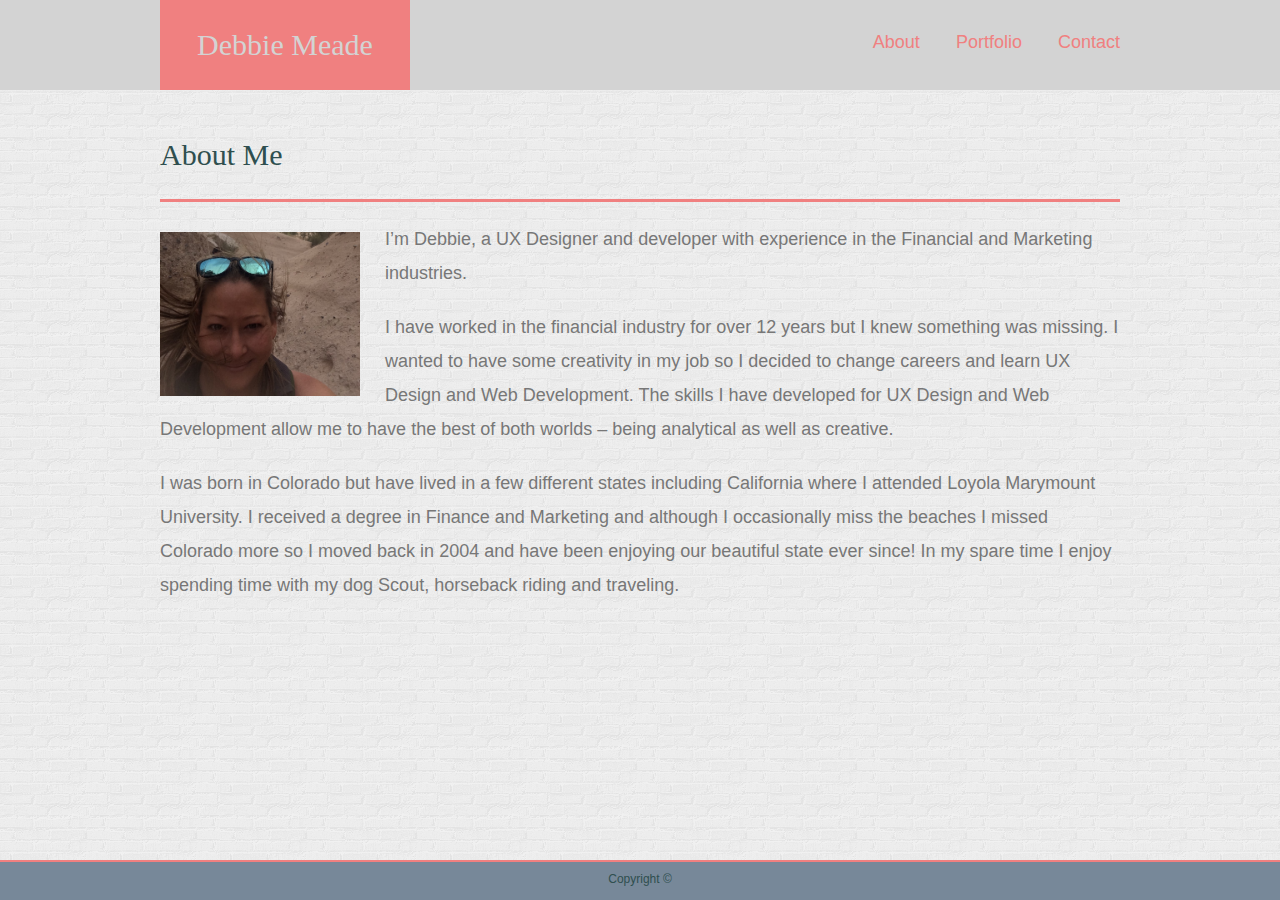
<file: index.html>
<!DOCtype html>
<html>
<head>
    <title>About | Debbie Meade</title>
<link rel="stylesheet" type="text/css" href="assets/css/reset.css">
<link rel="stylesheet" href="assets/css/style.css">
<meta name="viewport" content="width=device-width, initial-scale=1.0">
</head>

<body>
    
    <header id="masterheader">
        <div class="container">
            <a href="index-nobootstrap.html" id="logo">Debbie Meade</a>
            <nav>
                <a href="index.html">About</a>
                <a href="portfolio.html">Portfolio</a>
                <a href="contact.html">Contact</a>
            </nav>
        </div>
    </header>
    
    <div id="main-container" class="container">
        <section class="main-section">
            <h1>About Me</h1>

            <img class="auth-image" src="assets/images/IMG_5457-cropped.jpg" class="auth image" alt="Debbie Meade">
        
            <p>I’m Debbie, a UX Designer and developer with experience in the Financial and Marketing industries.</p>

            <p>I have worked in the financial industry for over 12 years but I knew something was missing.  I wanted to have some creativity in my job so I decided to change careers and learn UX Design and Web Development.  The skills I have developed for UX Design and Web Development allow me to have the best of both worlds – being analytical as well as creative.</p>
                            
            <p>I was born in Colorado but have lived in a few different states including California where I attended Loyola Marymount University.  I received a degree in Finance and Marketing and although I occasionally miss the beaches I missed Colorado more so I moved back in 2004 and have been enjoying our beautiful state ever since!  In my spare time I enjoy spending time with my dog Scout, horseback riding and traveling.</p>

        </section>
    </div>

    <footer class="footer">
        Copyright &copy
    </footer>
</body>
</html>
</file>
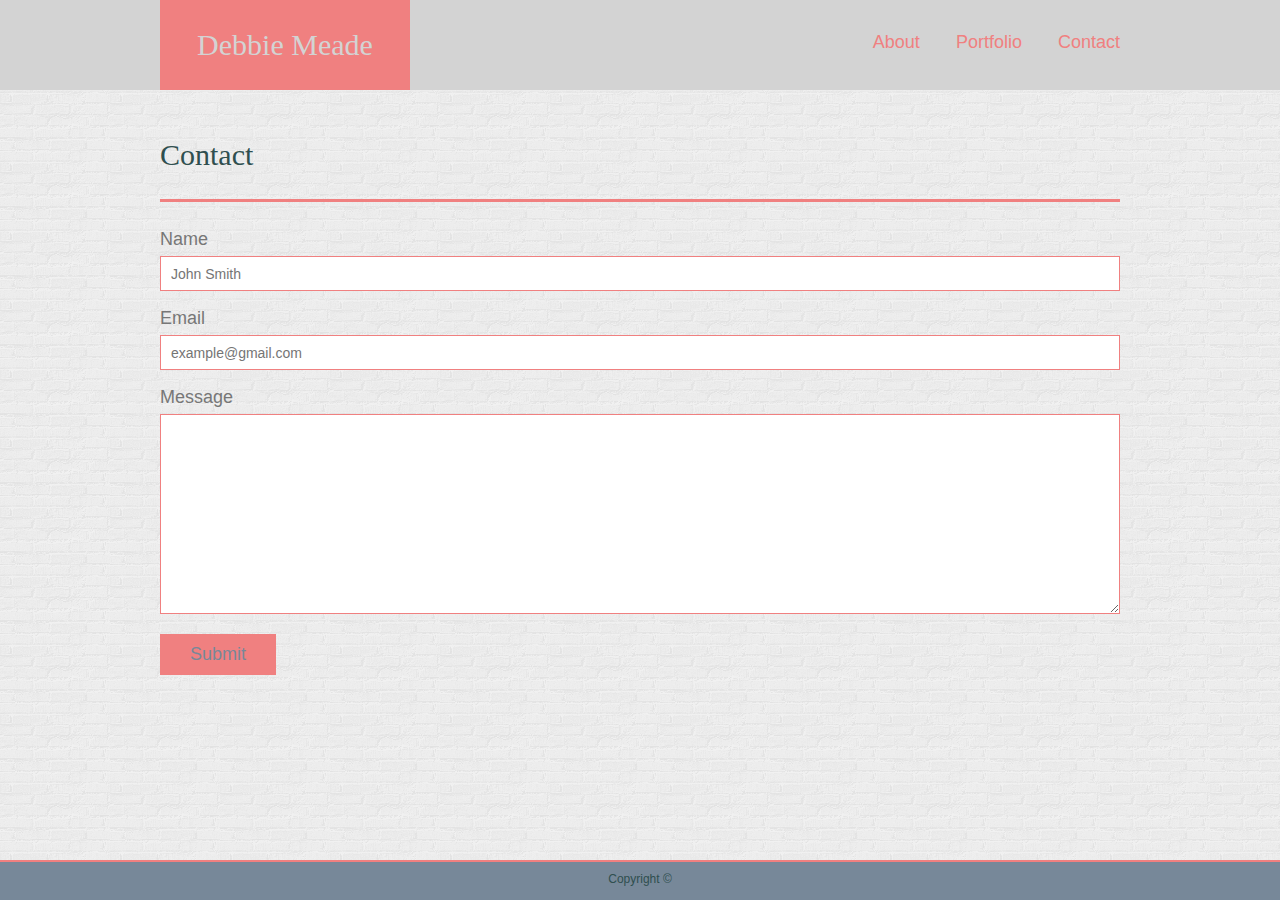
<file: contact.html>
<!DOCtype html>
<html>
<head>
    <title>About | Debbie Meade</title>
<link rel="stylesheet" href="assets/css/reset.css">
<link rel="stylesheet" href="assets/css/style.css">
<meta name="viewport" content="width=device-width, initial-scale=1.0">
</head>

<body>

    <header id="masterheader">
        <div class="container">
            <a href="index-nobootstrap.html" id="logo">Debbie Meade</a>
            <nav>
                <a href="index.html">About</a>
                <a href="portfolio.html">Portfolio</a>
                <a href="contact.html">Contact</a>
            </nav>
        </div>
    </header>

    <div id="main-container" class="container">
        <section class="main-section">
            <h1>Contact</h1>

        <form id="contact-form">
            <ul>
                <li>
                    <label for="name">Name</label>
                    <input type="text" id="name" name="name" placeholder="John Smith" required="required">
                </li>
                <li>
                    <label for="email">Email</label>
                    <input type="email" id="email" name="name" placeholder="example@gmail.com" required="required">
                </li>
                <li>
                    <label for="message">Message</label>
                    <textarea id="message" name="message" required="required"></textarea>
                </li>
            </ul>
            <input type="submit">
        </form>
        </section>
    </div>
    
    <footer class="footer">
        Copyright &copy
    </footer>
</body>
</html>
</file>
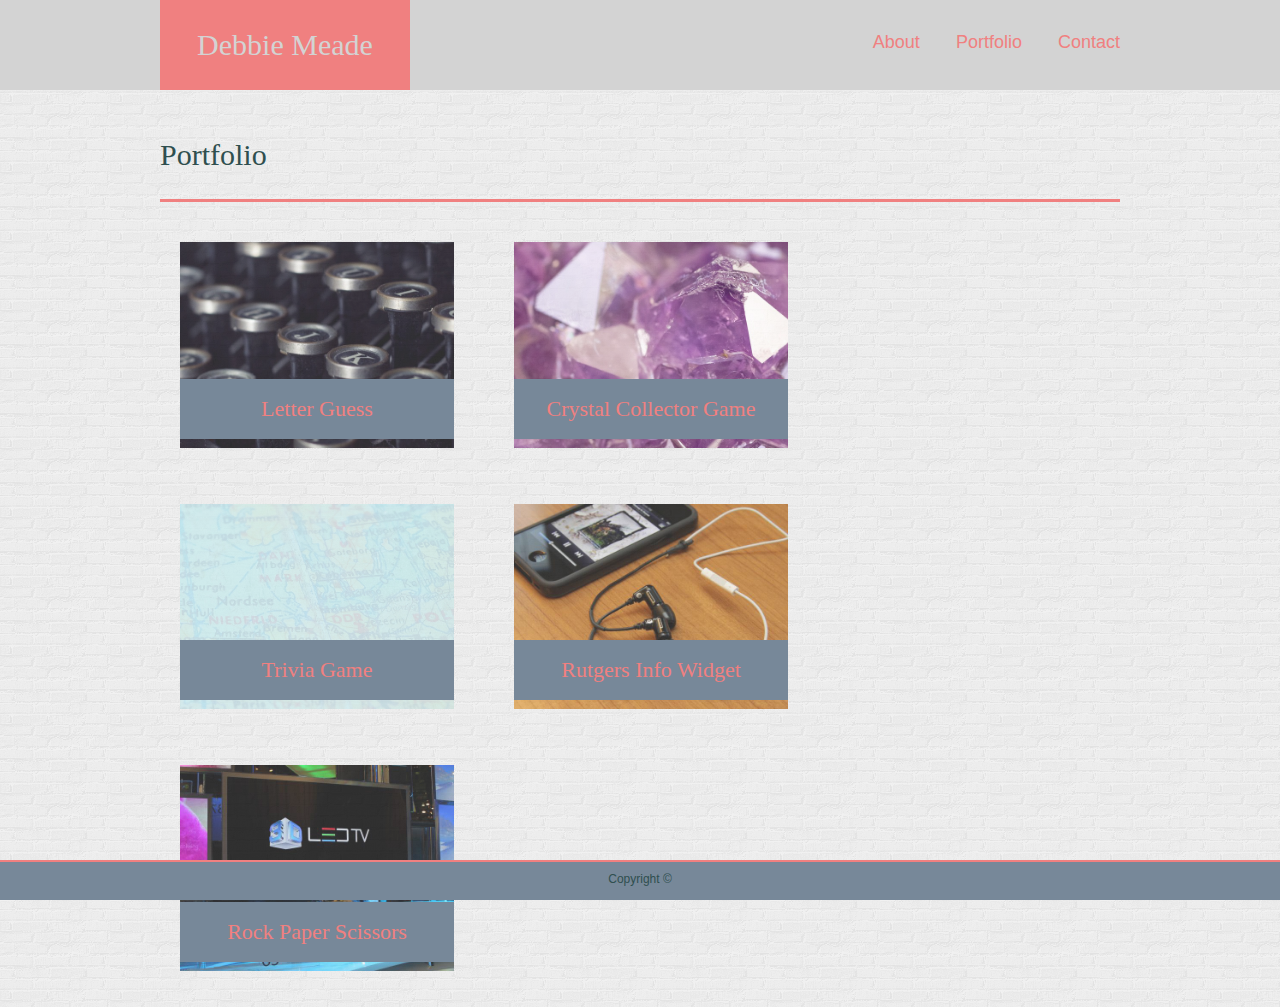
<file: portfolio.html>
<!DOCtype html>
<html>

<head>
    <title>Portfolio | Debbie Meade</title>
    <link rel="stylesheet" type="text/css" href="assets/css/reset.css">
    <link rel="stylesheet" type="text/css" href="assets/css/style.css">
</head>

<body>

    <header id="masterheader">
        <div class="container">
            <a href="#" id="logo">Debbie Meade</a>
            <nav>
                <a href="index.html">About</a>
                <a href="portfolio.html">Portfolio</a>
                <a href="contact.html">Contact</a>
            </nav>
        </div>
    </header>

    <div id="main-container" class="container">
        <section class="main-section">
            <h1>Portfolio</h1>

            <div class="work">
                <a href = "https://debmeade.github.io/Psychic-Game/">
                <img src="assets/images/Vintagecrop.png" alt="Letter Guess"/>
                </a>
                <a href = "https://debmeade.github.io/Psychic-Game/"><h3>Letter Guess</h3></a>
            </div>

            <div class="work">
                <a href = "https://debmeade.github.io/unit-4-game/">
                    <img src="assets/images/Gemcrop.png" alt="Crystal Collector Game">
                </a>            
                <a href = "https://debmeade.github.io/unit-4-game/"><h3>Crystal Collector Game</h3></a>
            </div>

            <div class="work">
                <a href = "https://debmeade.github.io/TriviaGame/">
                <img src="assets/images/trivia.png" alt="Trivia Game"></a>
                <a href = "https://debmeade.github.io/TriviaGame/"><h3>Trivia Game</h3></a>
            </div>

            <div class="work">
                <img src="assets/images/technics-q-c-640-480-7.jpg" alt="Rutgers Info Widet">
                <h3>Rutgers Info Widget</h3>
            </div>

            <div class="work">
                <img src="assets/images/technics-q-c-640-480-9.jpg" alt="Rock Paper Scissors">
                <h3>Rock Paper Scissors</h3>
            </div>

        </section>
    </div>

    <footer class="footer fixed-bottom">
            <center>
            <div class="container">
                <span class="text-muted">Copyright &copy</span>
            </div>
            </center>
        </footer>


</body>

</html>
</file>
<file: assets/css/style.css>
body {
    font-family: Arial, "Helvetica Neue", Helvetica, sans-serif;
    font-size: 18px;
    line-height: 34px;
    color: #777;
    background: url("../images/brickwall/brickwall.png");
    margin-bottom: 50px;
}
/*Why add the box sizing?*/
* {
    box-sizing: border-box;
}

/*Generl*/

.container {
    width: 100%;
    max-width: 960px;
    margin: 0 auto;
    clear: both;
}

/*Why add the margin-bottom?*/
h1, h2, h3, p {
    margin-bottom: 20px;
}

/*What does this do?*/
p:last-child {
    margin-bottom: 0;
}

h1, h2, h3 {
    font-family: Georgia, Times, "Times New Roman", serif;
    font-weight: 700px;
    color: darkslategrey;
}

/*Why line height of 49?*/
h1 {
    padding-bottom: 20px;
    font-size: 30px;
    line-height: 49px;
    border-bottom: 3px solid lightcoral;
}

h2, h3 {
    font-size: 22px;
    padding-bottom: 20px;
    margin-bottom: 15px;
    line-height: 22px;
    border-bottom: 2 px solid lightslategrey;
}

/*Header*/

#masterheader {
    position: fixed;
    z-index: 99;
    width: 100%;
    margin: 0 0 0;
    overflow: auto;
    color: lightslategrey;
    background: lightgrey;
    border-bottom: 2 px solid grey;
}

#logo {
    float: left;
    width: 250px;
    height: 90px;
    font-family: Georgia, Times, "Times New Roman", serif;
    font-size: 30px;
    font-weight: 700px;
    line-height: 90px;
    color: lightgrey;
    text-align: center;
    text-decoration: none;
    background: lightcoral;
}

nav {
    float: right;
    margin-top: 25px;
}


nav a {
    display: inline-block;
    padding-left: 15px;
    margin-left: 15px;
    line-height:18px;
    color: lightcoral;
    text-decoration: none;
    border-left: 1px solid lightgrey;
}

nav a:first-child {
    border-left: 0 none;
}

/* Footer*/

.footer {
    margin-top: 10px ;
    font-size: 12px;
    color: black;
    color: darkslategrey;
    background: lightslategrey;
    text-align: center;
    border-top: 2px solid lightcoral;
    height: 40px;
    position: fixed;
    bottom: 0;
    width: 100%;
    padding-bottom: 5px;
}


/*About*/

/*What is the min height vh?*/
#main-container {
    padding-top: 130px;
    min-height: calc(100vh - 70px);
}

.main section {
    float: left;
    width: 100%;
    max-width: 960px;
    padding: 30px;
    margin: 0 0 40px;
    background: lightslategrey;
    border: 1px solid darkslategrey;
}

/*Portfolio*/

/*Why 274px? and what does overflow mean*/
.work {
    position: relative;
    float: left;
    width: 274px;
    margin: 20px 20px 25px;
    overflow: auto;
}

.work:nth-child(even) {
    margin-right: 40px;
}

.work img {
    width: 100%;
    border: 0 none;
    opacity: 0.8;
}

.work h3 {
    position: absolute;
    bottom: 20px;
    width: 100%;
    padding: 15px;
    margin-bottom: 0;
    font-weight: 300;
    line-height: 30px;
    color: lightcoral;
    text-align: center;
    background: lightslategrey;
    border-bottom: 0;
}

.auth-image {
    float:left;
    width: 200px;
    height: auto;
    margin-top: 10px;
    margin-right: 25px;
}

/*Contact*/

#contactmain-container {
    padding-top: 50px;
    min-height: calc(100vh - 70px);
}

#contact-form ul {
    margin-bottom: 20px;
}

#contact-form li {
    margin-bottom: 10px;
}

label,
input[type=text],
input[type=email],
textarea {
    display: block;
    width:100%;
}

input[type=text],
input[type=email],
textarea {
    height: 35px;
    padding: 0 10px;
    font-size: 14px;
    border: 1px solid lightcoral;
}

textarea {
    height: 200px;
}

input[type=submit] {
    padding: 10px 30px;
    font-size: 18px;
    color: lightslategrey;
    cursor: pointer;
    background: lightcoral;
    border: 0 none;
}




/*Added responsive*/
.responsive {
    width: 100%;
    max-width: 100px;
    height: auto;
}




/*Width at 960px and below*/
    @media screen and (max-width: 960px) {
        body {
            background-color: white;
        }
        
        .wrapper {
            width: 100%;
            padding: 20px;
        }
    
        #main-content,
        #sidebar {
            width: 100%;
        }
    
        #sidebar {
            margin-top: 40px;
        }
        nav {
            margin-right: 5%;
        }
    }


/*Width at 768px and below*/
@media screen and (max-width: 768px) {
    body {
        background-color: black;
    }
}

/*Width at 640px and below*/
@media screen and (max-width: 640px) {
    body {
        background-color: lightgrey;
    }

    #masterheader {
        width: 100%;
        margin: 0 0 0;
        overflow: auto;
        color: lightslategrey;
        background: lightgrey;
        border-bottom: 2 px solid grey;
        text-align: center;
    }
    
    #logo {
        width: 100%;
        height: 90px;
        font-family: Georgia, Times, "Times New Roman", serif;
        font-size: 30px;
        font-weight: 700px;
        line-height: 90px;
        color: lightgrey;
        text-align: center;
        text-decoration: none;
        background: lightcoral;
        margin-bottom: 10px;
    }
    nav {
        float: none;
        width: 100%;
        margin-top: 25px;
        text-align: center;
        clear: both;
    }

}
</file>
